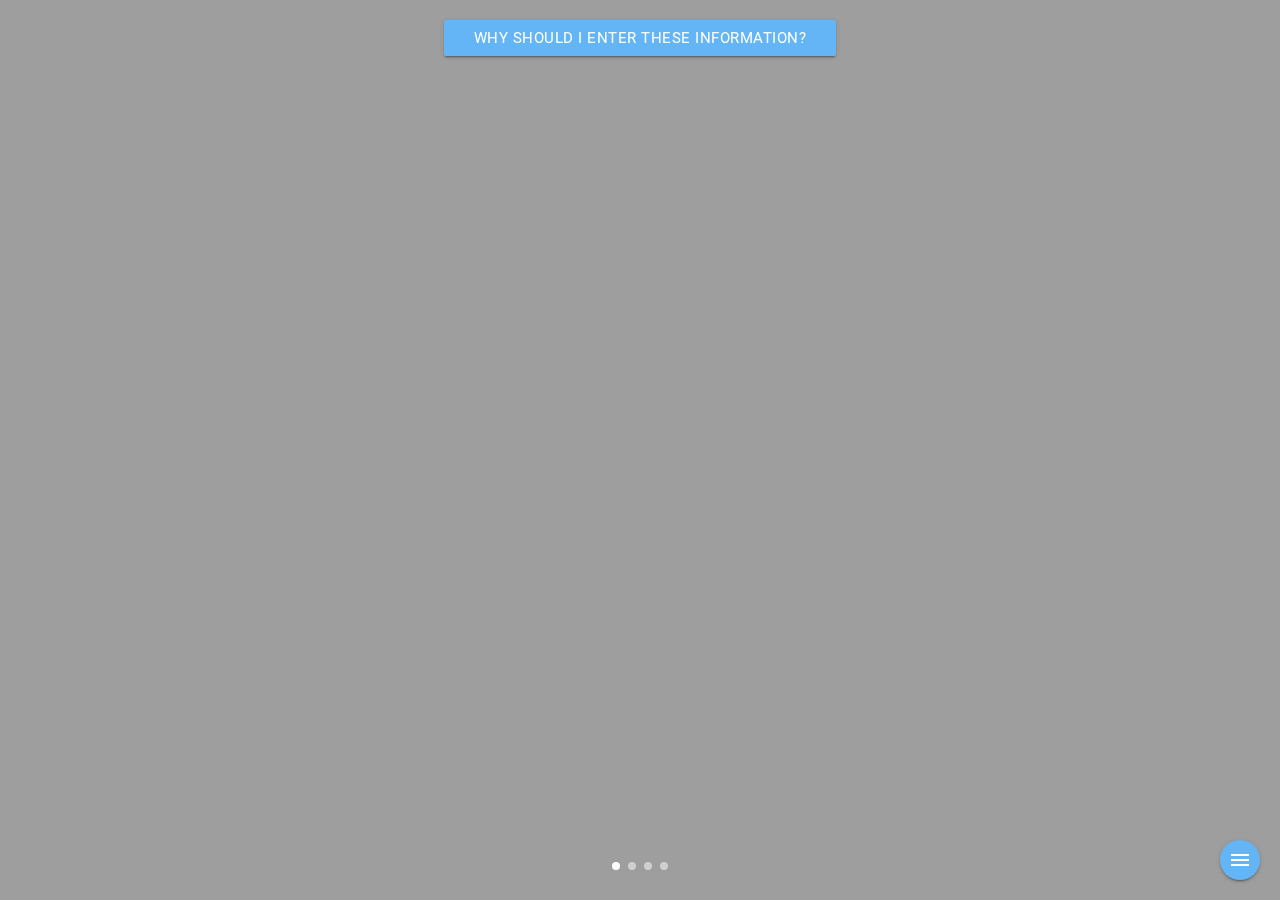
<file: signup.html>
<!DOCTYPE html>
<html lang="en" style="height:100%">
<head>
    <meta http-equiv="Content-Type" content="text/html; charset=UTF-8"/>
    <meta name="viewport" content="width=device-width, initial-scale=1"/>
    <title>DonkeyDokie</title>

  <!-- CSS  -->
  <link href="https://fonts.googleapis.com/icon?family=Material+Icons" rel="stylesheet">
  <link href="static/CSS/lib/materialize.css" type="text/css" rel="stylesheet" media="screen,projection"/>
  <link href="static/CSS/lib/style.css" type="text/css" rel="stylesheet" media="screen,projection"/>
  <link href="static/CSS/style.css" type="text/css" rel="stylesheet" media="screen,projection"/>
</head>

<body id="sign_up_info" style="height:100%">

    <div class="carousel carousel-slider center" data-indicators="true" style="height:100%">

        <a class="waves-effect waves-light btn" style="top:20px" @click="openTags()" >Why should I enter these information?</a>

        <div class="carousel-item grey white-text" href="#one!">

            <a id="menu" class="waves-effect waves-light btn btn-floating" style="position: fixed;right: 20px; bottom: 20px;" ><i class="material-icons">menu</i></a>

            <!-- Tap Target Structure -->
            <div class="tap-target" data-activates="menu">
              <div class="tap-target-content">
                <h5>Title</h5>
                <p>A bunch of text</p>
              </div>
            </div>

        </div>
        <div class="carousel-item amber white-text" href="#two!">

            <a id="menu" class="waves-effect waves-light btn btn-floating" style="position: fixed;right: 20px; bottom: 20px;" ><i class="material-icons">menu</i></a>

            <!-- Tap Target Structure -->
            <div class="tap-target" data-activates="menu">
              <div class="tap-target-content">
                <h5>Title</h5>
                <p>A bunch of text</p>
              </div>
            </div>

        </div>
        <div class="carousel-item green white-text" href="#three!">

            <a id="menu" class="waves-effect waves-light btn btn-floating" style="position: fixed;right: 20px; bottom: 20px;" ><i class="material-icons">menu</i></a>

            <!-- Tap Target Structure -->
            <div class="tap-target" data-activates="menu">
              <div class="tap-target-content">
                <h5>Title</h5>
                <p>A bunch of text</p>
              </div>
            </div>

        </div>
        <div class="carousel-item blue white-text" href="#four!">

          <div class="carousel-fixed-item center" style="top:50%">
              <a class="btn waves-effect white grey-text darken-text-2" href="setting.html">Start!</a>
            </div>
        </div>
      </div>

</div>

<script src="static/js/lib/vue.min.js"></script>
<script src="static/js/lib/jquery.min.js"></script>
<script src="static/js/lib/materialize.min.js"></script>
<script src="static/js/lib/materialize.js"></script>
<script src="static/js/lib/init.js"></script>

<script src="static/js/components/dd_header.js"></script>
<script src="static/js/components/dd_side_nav.js"></script>
<script src="static/js/components/dd_footer.js"></script>
<script src="static/js/components/dd_search.js"></script>
<script src="static/js/components/dd_trip_detail.js"></script>

<script src="static/js/controllers/sign_up_info.js"></script>

</body>
</html>
</file>
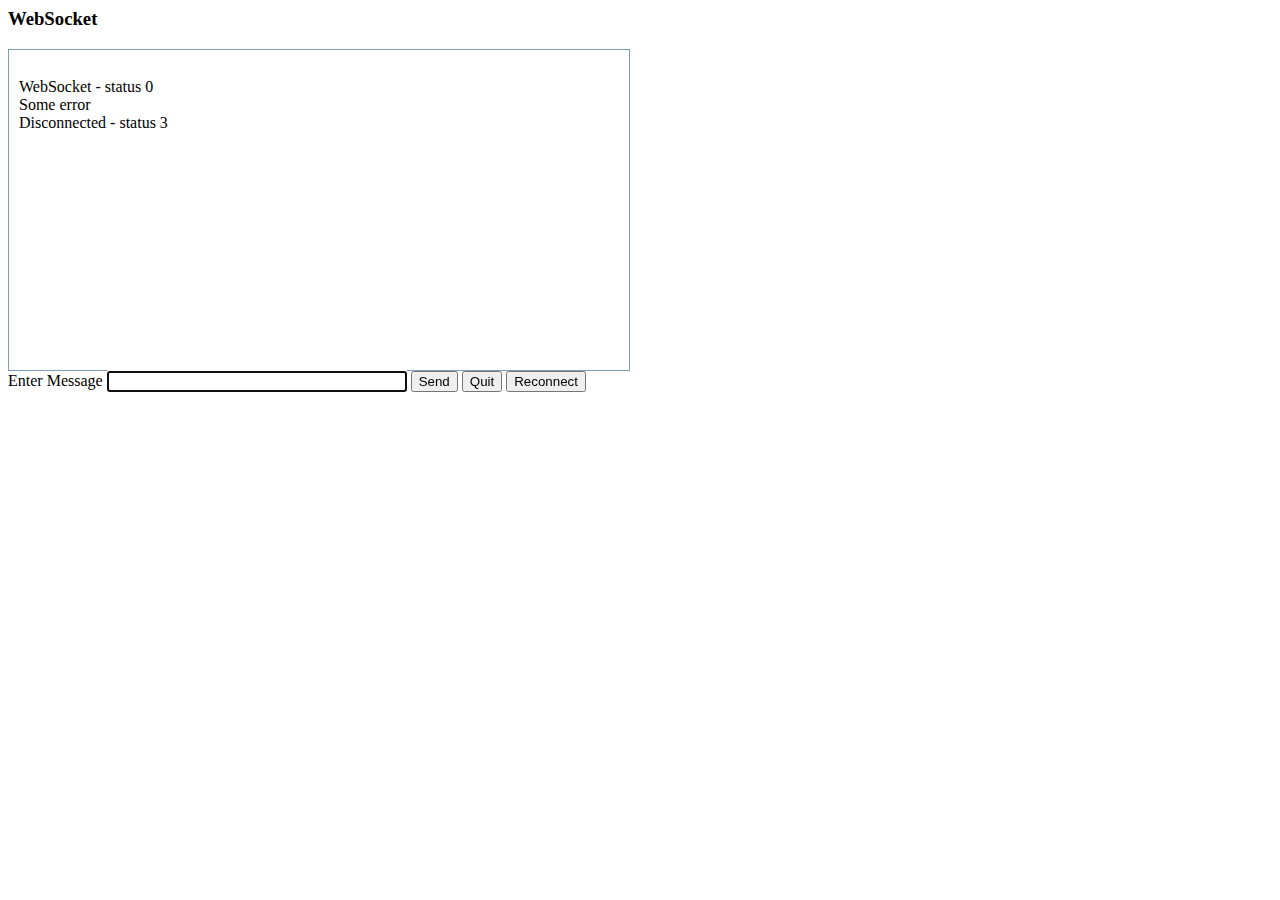
<file: test/server.html>
<html>
<head>
    <title>WebSocket</title>
 
    <style type="text/css">
        #log {
            width:600px; 
            height:300px; 
            border:1px solid #7F9DB9; 
            overflow:auto;
            padding:10px;
        }
        #msg {
            width:300px;
        }
    </style>
     
    <script type="text/javascript">
    var socket;
 
    function init() {
        var host = "ws://localhost:9000/home/parallels/PHP-Websockets/testwebsocket.php"; // SET THIS TO YOUR SERVER
         
        try
        {
            socket = new WebSocket(host);
            log('WebSocket - status ' + socket.readyState);
             
            socket.onopen = function(msg) 
            { 
                if(this.readyState == 1)
                {
                    log("We are now connected to websocket server. readyState = " + this.readyState); 
                    socket.send(JSON.stringify({
                      user_id: 1,
                      receiver_id: -1,
                      msg: "[OPEN]"
                    }));
                }
            };
             
            //Message received from websocket server
            socket.onmessage = function(msg) 
            { 
                log(" [ + ] Received: " + msg.data); 
            };

            //Connection closed
            socket.onclose = function(msg) 
            { 
                log("Disconnected - status " + this.readyState); 
                socket.send(JSON.stringify({
                  user_id: 1,
                  receiver_id: -1,
                  msg: "[CLOSE]"
                }));
            };
             
            socket.onerror = function()
            {
                log("Some error");
            }
        }
         
        catch(ex)
        { 
            log('Some exception : '  + ex); 
        }
         
        $("msg").focus();
    }
 
    function send()
    {
        var txt, msg;
        txt = $("msg");
        msg = txt.value;
         
        if(!msg) 
        { 
            alert("Message can not be empty"); 
            return; 
        }
         
        txt.value="";
        txt.focus();
         
        try
        { 
            socket.send(JSON.stringify({
              user_id: 1,
              receiver_id: 1,
              msg: msg
            }));
            log('Sent : ' + msg); 
        } 
        catch(ex) 
        { 
            log(ex); 
        }
    }

    function quit()
    {
        if (socket != null) 
        {
            log("Goodbye!");
            socket.send(JSON.stringify({
              user_id: 1,
              receiver_id: -1,
              msg: "[CLOSE]"
            }));
            socket.close();
            socket=null;
        }
    }
 
    function reconnect() 
    {
        quit();
        init();
    }
 
    // Utilities
    function $(id)
    { 
        return document.getElementById(id); 
    }
     
    function log(msg)
    { 
        $('log').innerHTML += '<br />' + msg; 
        $('log').scrollTop = $('log').scrollHeight;
    }
     
    function onkey(event)
    { 
        if(event.keyCode==13)
        { 
            send(); 
        } 
    }
    </script>
 
</head>

<body onload="init()">
 
    <h3>WebSocket</h3>
 
    <div id="log"></div>
 
    Enter Message <input id="msg" type="textbox" onkeypress="onkey(event)"/>
 
    <button onclick="send()">Send</button>
    <button onclick="quit()">Quit</button>
    <button onclick="reconnect()">Reconnect</button>
 
</body>
</html>
</file>
<file: static/CSS/style.css>
body {
    display: flex;
    min-height: 100vh;
    flex-direction: column;
}

.content {
    flex: 1 0 auto;
    margin: 40px;
}

.background {
    width: 100%;
}

.header {
    margin-bottom: 5px;
    border: 2px solid white;
}

.login_name {
    font-size: 16px;
    font-weight: 500;
}

.relative {
    position: relative !important;
}

.absolute {
    position: absolute !important;
}

#map {
    height: 600px; 
    margin: 0 auto; 
}

.magic_stroke{
    color:#f9f9f9 !important; 
    text-shadow: 0.1em 0.1em 0.8em #555!important;
}

.sub_title{
    font-size: 48px;
    color: #555;
}

.search{
    border-bottom: 1px solid #ddd;
    width: 300px;
}

.search_nav{
    box-shadow: none;
    width: 300px;
    float: right;
}

.detail{
    font-size: 18px;
    font-family: sans-serif;
    font-weight: bold;
    color: #555;
}

.sender{
    background-color:#ffe894;
    float: right;
    box-shadow:2px 2px 4px #888;
    -webkit-box-shadow:2px 2px 4px #888;
    border-radius: 5px;
    padding: 5px;
}

.receiver{
    background-color: #fbfbfb;
    float: left;
    box-shadow:2px 2px 4px #888;
    -webkit-box-shadow:2px 2px 4px #888;
    border-radius: 5px;
    padding: 5px;
    font-size: 18px;
}

.sender::before{
    content: ' ';
    position: absolute;
    height: 0;
    width: 0;
    top: 40px;
    border: 20px solid;
    left: -40px;
    border-color: transparent #f9f9f9 #f9f9f9 transparent;
}

.sender::after{
    content: ' ';
    position: absolute;
    height: 0;
    width: 0;
    top: 47px;
    border: 14px solid;
    left: -28px;
    border-color: transparent #f9f9f9 #f9f9f9 transparent;
}

.sender-img{
    float: right;
    width: 5%;
    margin-left: 15px;
    box-shadow:2px 2px 4px #888;
    -webkit-box-shadow:2px 2px 4px #888;
    font-size: 18px;
}

.receiver-img{
    float: left;
    width: 5%;
    margin-right: 15px;
    box-shadow:2px 2px 4px #888;
    -webkit-box-shadow:2px 2px 4px #888;
}
</file>
<file: static/CSS/lib/style.css>
/* Custom Stylesheet */
/**
 * Use this file to override Materialize files so you can update
 * the core Materialize files in the future
 *
 * Made By MaterializeCSS.com
 */

nav ul a,
nav .brand-logo {
  /* color: #444; */
}

p {
  line-height: 2rem;
}

.button-collapse {
  color: #5ca2f9;
}

.parallax-container {
  min-height: 380px;
  line-height: 0;
  height: auto;
  color: #555555;
}
  .parallax-container .section {
    width: 100%;
  }

@media only screen and (max-width : 992px) {
  .parallax-container .section {
    position: absolute;
    top: 40%;
  }
  #index-banner .section {
    top: 10%;
  }
}

@media only screen and (max-width : 600px) {
  #index-banner .section {
    top: 0;
  }
}

.icon-block {
  padding: 0 15px;
}
.icon-block .material-icons {
  font-size: inherit;
}

footer.page-footer {
  margin: 0;
}
</file>
